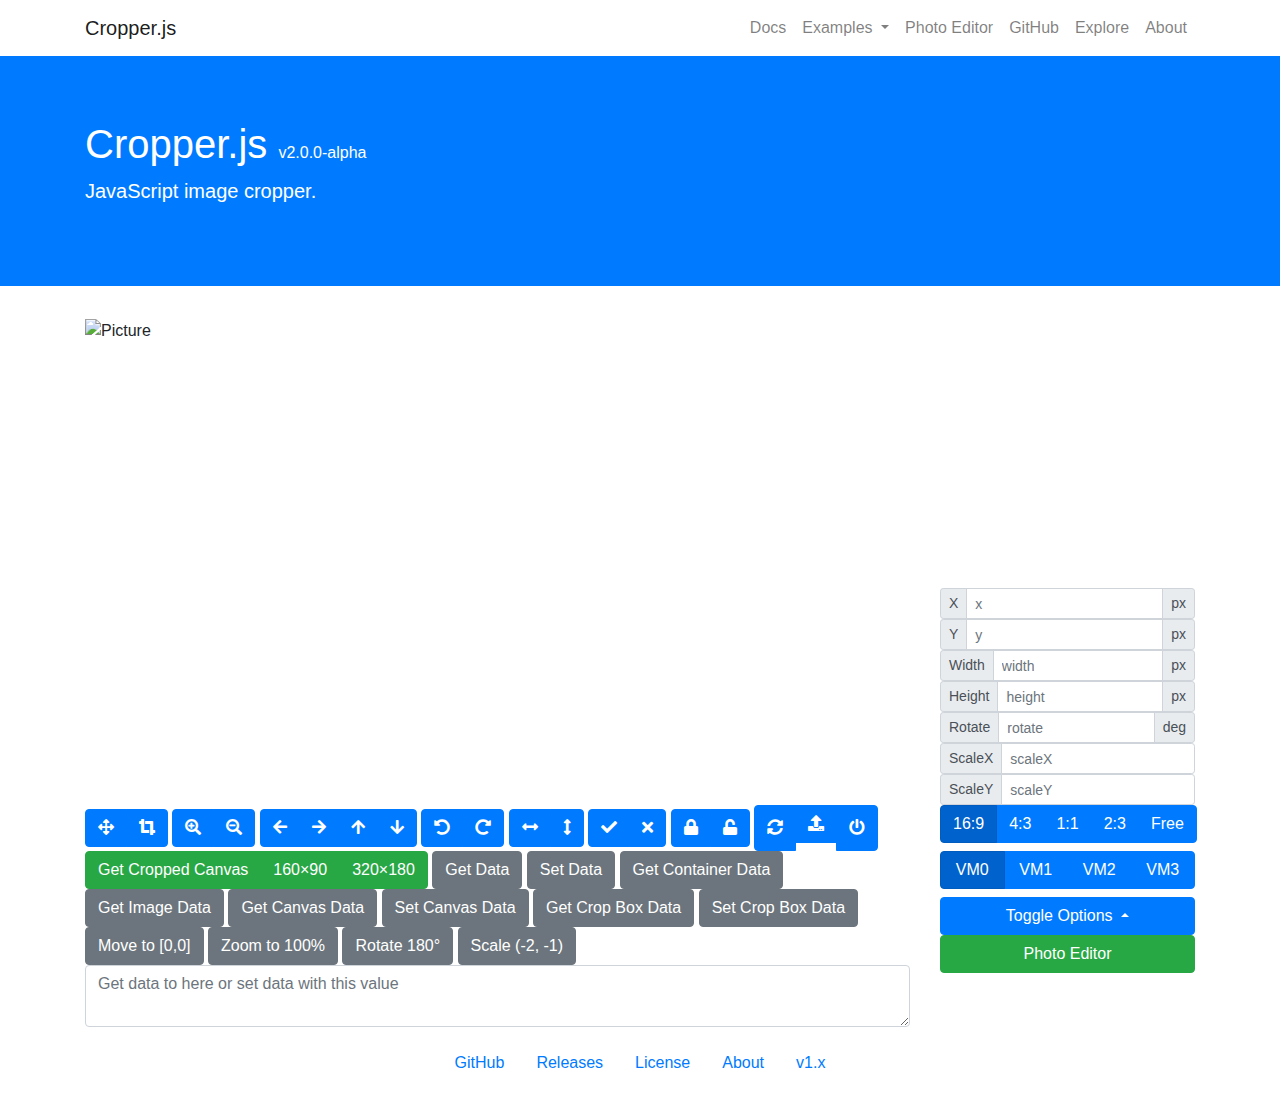
<file: src/main/resources/templates/sample.html>
<!DOCTYPE html>
<html lang="en" xmlns:th="http://www.thymeleaf.org">
	<head>
		<meta charset="utf-8">
		<meta http-equiv="x-ua-compatible" content="ie=edge">
		<meta name="viewport" content="width=device-width, initial-scale=1, shrink-to-fit=no">
		<meta name="description" content="JavaScript image cropper.">
		<meta name="author" content="Chen Fengyuan">
		<title>Cropper.js</title>
		<link rel="stylesheet" href="https://use.fontawesome.com/releases/v5.7.2/css/all.css">
		<link rel="stylesheet" href="https://maxcdn.bootstrapcdn.com/bootstrap/4.3.1/css/bootstrap.min.css">
		<link rel="stylesheet" th:href="@{/css/cropper.css}">
		<link rel="stylesheet" th:href="@{/css/main.css}">
		<script src="https://www.googletagmanager.com/gtag/js?id=UA-48260255-1"></script>
	</head>
	<body>
		<!-- Header -->
		<header class="navbar navbar-light navbar-expand-md">
			<div class="container">
				<a class="navbar-brand" href="./">Cropper.js</a>
				<button class="navbar-toggler" type="button" data-toggle="collapse" data-target="#navbar-collapse" aria-controls="navbar-collapse" aria-expanded="false" aria-label="Toggle navigation">
					<span class="navbar-toggler-icon"></span>
				</button>
				<div class="collapse navbar-collapse justify-content-end" id="navbar-collapse" role="navigation">
					<ul class="nav navbar-nav">
						<li class="nav-item"><a class="nav-link" href="https://github.com/fengyuanchen/cropperjs/blob/v2/README.md" data-toggle="tooltip" title="" data-original-title="View the documentation">Docs</a></li>
						<li class="nav-item dropdown"><a class="nav-link dropdown-toggle" href="#" id="navbarDropdownMenuLink" role="button" data-toggle="dropdown" aria-haspopup="true" aria-expanded="false"> Examples </a>
							<div class="dropdown-menu" aria-labelledby="navbarDropdownMenuLink">
								<a class="dropdown-item" href="examples/a-range-of-aspect-ratio.html">Cropper with a range of aspect ratio</a> 
								<a class="dropdown-item" href="examples/crop-a-round-image.html">Crop a round image</a> 
								<a class="dropdown-item" href="examples/crop-cross-origin-image.html">Crop cross origin image</a> 
								<a class="dropdown-item" href="examples/crop-on-canvas.html">Crop on canvas</a> 
								<a class="dropdown-item" href="examples/cropper-in-modal.html">Cropper in modal</a> 
								<a class="dropdown-item" href="examples/customize-preview.html">Customize preview</a> 
								<a class="dropdown-item" href="examples/fixed-crop-box.html">Fixed crop box</a> 
								<a class="dropdown-item" href="examples/full-crop-box.html">Full crop box</a> 
								<a class="dropdown-item" href="examples/mask-an-image.html">Mask an image</a> 
								<a class="dropdown-item" href="examples/minimum-and-maximum-cropped-dimensions.html">Minimum and maximum cropped dimensions</a> 
								<a class="dropdown-item" href="examples/multiple-croppers.html">Multiple croppers</a> 
								<a class="dropdown-item" href="examples/responsive-container.html">Responsive container</a> 
								<a class="dropdown-item" href="examples/upload-cropped-image-to-server.html">Upload cropped image to server</a>
							</div>
						</li>
						<li class="nav-item"><a class="nav-link" href="https://fengyuanchen.github.io/photo-editor" data-toggle="tooltip" title="" data-original-title="An advanced example of Cropper.js">Photo Editor</a></li>
						<li class="nav-item"><a class="nav-link" href="https://github.com/fengyuanchen/cropperjs" data-toggle="tooltip" title="" data-original-title="View the GitHub project">GitHub</a></li>
						<li class="nav-item"><a class="nav-link" href="https://fengyuanchen.github.io" data-toggle="tooltip" title="" data-original-title="Explore more projects">Explore</a></li>
						<li class="nav-item"><a class="nav-link" href="https://chenfengyuan.com" data-toggle="tooltip" title="" data-original-title="About the author">About</a></li>
					</ul>
				</div>
			</div>
		</header>

		<!-- Jumbotron -->
		<div class="jumbotron bg-primary text-white rounded-0">
			<div class="container">
				<div class="row">
					<div class="col-md">
						<h1>
							Cropper.js <small class="h6">v2.0.0-alpha</small>
						</h1>
						<p class="lead">JavaScript image cropper.</p>
					</div>
					<div class="col-md">
						<div class="carbonads">
							<script id="_carbonads_js" src="https://cdn.carbonads.com/carbon.js?serve=CKYI55Q7&amp;placement=fengyuanchengithubio" async=""></script>
						</div>
					</div>
				</div>
			</div>
		</div>

		<!-- Content -->
		<div class="container">
			<div class="row">
				<div class="col-md-9">
					<!-- <h3>Demo:</h3> -->
					<div class="img-container">
						<img th:src="@{/img/picture.jpg}" alt="Picture" class="cropper-hidden">
					</div>
				</div>
				<div class="col-md-3">
					<!-- <h3>Preview:</h3> -->
					<div class="docs-preview clearfix">
						<div class="img-preview preview-lg" style="width: 256px; height: 144px;"></div>
						<div class="img-preview preview-md" style="width: 128px; height: 72px;"></div>
						<div class="img-preview preview-sm" style="width: 64px; height: 36px;"></div>
						<div class="img-preview preview-xs" style="width: 32px; height: 18px;"></div>
					</div>

					<!-- <h3>Data:</h3> -->
					<div class="docs-data">
						<div class="input-group input-group-sm">
							<span class="input-group-prepend"> 
								<label class="input-group-text" for="dataX">X</label>
							</span> 
							<input type="text" class="form-control" id="dataX" placeholder="x">
							<span class="input-group-append"> 
								<span class="input-group-text">px</span>
							</span>
						</div>
						<div class="input-group input-group-sm">
							<span class="input-group-prepend">
								<label class="input-group-text" for="dataY">Y</label>
							</span>
							<input type="text" class="form-control" id="dataY" placeholder="y">
							<span class="input-group-append">
								<span class="input-group-text">px</span>
							</span>
						</div>
						<div class="input-group input-group-sm">
							<span class="input-group-prepend">
								<label class="input-group-text" for="dataWidth">Width</label>
							</span>
							<input type="text" class="form-control" id="dataWidth" placeholder="width">
							<span class="input-group-append">
								<span class="input-group-text">px</span>
							</span>
						</div>
						<div class="input-group input-group-sm">
							<span class="input-group-prepend">
								<label class="input-group-text" for="dataHeight">Height</label>
							</span>
							<input type="text" class="form-control" id="dataHeight" placeholder="height">
							<span class="input-group-append">
								<span class="input-group-text">px</span>
							</span>
						</div>
						<div class="input-group input-group-sm">
							<span class="input-group-prepend">
								<label class="input-group-text" for="dataRotate">Rotate</label>
							</span>
							<input type="text" class="form-control" id="dataRotate" placeholder="rotate">
							<span class="input-group-append">
								<span class="input-group-text">deg</span>
							</span>
						</div>
						<div class="input-group input-group-sm">
							<span class="input-group-prepend">
								<label class="input-group-text" for="dataScaleX">ScaleX</label>
							</span> 
							<input type="text" class="form-control" id="dataScaleX" placeholder="scaleX">
						</div>
						<div class="input-group input-group-sm">
							<span class="input-group-prepend"> 
								<label class="input-group-text" for="dataScaleY">ScaleY</label>
							</span> 
							<input type="text" class="form-control" id="dataScaleY" placeholder="scaleY">
						</div>
					</div>
				</div>
			</div>
			<div class="row" id="actions">
				<div class="col-md-9 docs-buttons">
					<!-- <h3>Toolbar:</h3> -->
					<div class="btn-group">
						<button type="button" class="btn btn-primary" data-method="setDragMode" data-option="move" title="Move">
							<span class="docs-tooltip" data-toggle="tooltip" title="" data-original-title="cropper.setDragMode(&quot;move&quot;)">
								<span class="fa fa-arrows-alt"></span>
							</span>
						</button>
						<button type="button" class="btn btn-primary" data-method="setDragMode" data-option="crop" title="Crop">
							<span class="docs-tooltip" data-toggle="tooltip" title="" data-original-title="cropper.setDragMode(&quot;crop&quot;)">
								<span class="fa fa-crop-alt"></span>
							</span>
						</button>
					</div>

					<div class="btn-group">
						<button type="button" class="btn btn-primary" data-method="zoom" data-option="0.1" title="Zoom In">
							<span class="docs-tooltip" data-toggle="tooltip" title="" data-original-title="cropper.zoom(0.1)">
								<span class="fa fa-search-plus"></span>
							</span>
						</button>
						<button type="button" class="btn btn-primary" data-method="zoom" data-option="-0.1" title="Zoom Out">
							<span class="docs-tooltip" data-toggle="tooltip" title="" data-original-title="cropper.zoom(-0.1)">
								<span class="fa fa-search-minus"></span>
							</span>
						</button>
					</div>

					<div class="btn-group">
						<button type="button" class="btn btn-primary" data-method="move" data-option="-10" data-second-option="0" title="Move Left">
							<span class="docs-tooltip" data-toggle="tooltip" title="" data-original-title="cropper.move(-10, 0)"> 
								<span class="fa fa-arrow-left"></span>
							</span>
						</button>
						<button type="button" class="btn btn-primary" data-method="move" data-option="10" data-second-option="0" title="Move Right">
							<span class="docs-tooltip" data-toggle="tooltip" title="" data-original-title="cropper.move(10, 0)">
								<span class="fa fa-arrow-right"></span>
							</span>
						</button>
						<button type="button" class="btn btn-primary" data-method="move" data-option="0" data-second-option="-10" title="Move Up">
							<span class="docs-tooltip" data-toggle="tooltip" title="" data-original-title="cropper.move(0, -10)">
								<span class="fa fa-arrow-up"></span>
							</span>
						</button>
						<button type="button" class="btn btn-primary" data-method="move" data-option="0" data-second-option="10" title="Move Down">
							<span class="docs-tooltip" data-toggle="tooltip" title="" data-original-title="cropper.move(0, 10)">
								<span class="fa fa-arrow-down"></span>
							</span>
						</button>
					</div>

					<div class="btn-group">
						<button type="button" class="btn btn-primary" data-method="rotate" data-option="-45" title="Rotate Left">
							<span class="docs-tooltip" data-toggle="tooltip" title="" data-original-title="cropper.rotate(-45)">
								<span class="fa fa-undo-alt"></span>
							</span>
						</button>
						<button type="button" class="btn btn-primary" data-method="rotate" data-option="45" title="Rotate Right">
							<span class="docs-tooltip" data-toggle="tooltip" title="" data-original-title="cropper.rotate(45)">
								<span class="fa fa-redo-alt"></span>
							</span>
						</button>
					</div>

					<div class="btn-group">
						<button type="button" class="btn btn-primary" data-method="scaleX" data-option="-1" title="Flip Horizontal">
							<span class="docs-tooltip" data-toggle="tooltip" title="" data-original-title="cropper.scaleX(-1)">
								<span class="fa fa-arrows-alt-h"></span>
							</span>
						</button>
						<button type="button" class="btn btn-primary" data-method="scaleY" data-option="-1" title="Flip Vertical">
							<span class="docs-tooltip" data-toggle="tooltip" title="" data-original-title="cropper.scaleY(-1)">
								<span class="fa fa-arrows-alt-v"></span>
							</span>
						</button>
					</div>

					<div class="btn-group">
						<button type="button" class="btn btn-primary" data-method="crop" title="Crop">
							<span class="docs-tooltip" data-toggle="tooltip" title="" data-original-title="cropper.crop()">
								<span class="fa fa-check"></span>
							</span>
						</button>
						<button type="button" class="btn btn-primary" data-method="clear" title="Clear">
							<span class="docs-tooltip" data-toggle="tooltip" title="" data-original-title="cropper.clear()">
								<span class="fa fa-times"></span>
							</span>
						</button>
					</div>

					<div class="btn-group">
						<button type="button" class="btn btn-primary" data-method="disable" title="Disable">
							<span class="docs-tooltip" data-toggle="tooltip" title="" data-original-title="cropper.disable()">
								<span class="fa fa-lock"></span>
							</span>
						</button>
						<button type="button" class="btn btn-primary" data-method="enable" title="Enable">
							<span class="docs-tooltip" data-toggle="tooltip" title="" data-original-title="cropper.enable()">
								<span class="fa fa-unlock"></span>
							</span>
						</button>
					</div>

					<div class="btn-group">
						<button type="button" class="btn btn-primary" data-method="reset" title="Reset">
							<span class="docs-tooltip" data-toggle="tooltip" title="" data-original-title="cropper.reset()">
								<span class="fa fa-sync-alt"></span>
							</span>
						</button>
						<label class="btn btn-primary btn-upload" for="inputImage" title="Upload image file">
							<input type="file" class="sr-only" id="inputImage" name="file" accept="image/*">
							<span class="docs-tooltip" data-toggle="tooltip" title="" data-original-title="Import image with Blob URLs">
								<span class="fa fa-upload"></span>
							</span>
						</label>
						<button type="button" class="btn btn-primary" data-method="destroy" title="Destroy">
							<span class="docs-tooltip" data-toggle="tooltip" title="" data-original-title="cropper.destroy()">
								<span class="fa fa-power-off"></span>
							</span>
						</button>
					</div>

					<div class="btn-group btn-group-crop">
						<button type="button" class="btn btn-success" data-method="getCroppedCanvas" data-option="{ &quot;maxWidth&quot;: 4096, &quot;maxHeight&quot;: 4096 }">
							<span class="docs-tooltip" data-toggle="tooltip" title="" data-original-title="cropper.getCroppedCanvas({ maxWidth: 4096, maxHeight: 4096 })"> Get Cropped Canvas </span>
						</button>
						<button type="button" class="btn btn-success" data-method="getCroppedCanvas" data-option="{ &quot;width&quot;: 160, &quot;height&quot;: 90 }">
							<span class="docs-tooltip" data-toggle="tooltip" title="" data-original-title="cropper.getCroppedCanvas({ width: 160, height: 90 })"> 160×90 </span>
						</button>
						<button type="button" class="btn btn-success" data-method="getCroppedCanvas" data-option="{ &quot;width&quot;: 320, &quot;height&quot;: 180 }">
							<span class="docs-tooltip" data-toggle="tooltip" title="" data-original-title="cropper.getCroppedCanvas({ width: 320, height: 180 })"> 320×180 </span>
						</button>
					</div>

					<!-- Show the cropped image in modal -->
					<div class="modal fade docs-cropped" id="getCroppedCanvasModal" role="dialog" aria-hidden="true" aria-labelledby="getCroppedCanvasTitle" tabindex="-1">
						<div class="modal-dialog">
							<div class="modal-content">
								<div class="modal-header">
									<h5 class="modal-title" id="getCroppedCanvasTitle">Cropped</h5>
									<button type="button" class="close" data-dismiss="modal" aria-label="Close">
										<span aria-hidden="true">×</span>
									</button>
								</div>
								<div class="modal-body"></div>
								<div class="modal-footer">
									<button type="button" class="btn btn-default" data-dismiss="modal">Close</button>
									<a class="btn btn-primary" id="download" href="javascript:void(0);" download="cropped.jpg">Download</a>
								</div>
							</div>
						</div>
					</div>
					<!-- /.modal -->

					<button type="button" class="btn btn-secondary" data-method="getData" data-option="" data-target="#putData">
						<span class="docs-tooltip" data-toggle="tooltip" title="" data-original-title="cropper.getData()"> Get Data </span>
					</button>
					<button type="button" class="btn btn-secondary" data-method="setData" data-target="#putData">
						<span class="docs-tooltip" data-toggle="tooltip" title="" data-original-title="cropper.setData(data)"> Set Data </span>
					</button>
					<button type="button" class="btn btn-secondary" data-method="getContainerData" data-option="" data-target="#putData">
						<span class="docs-tooltip" data-toggle="tooltip" title="" data-original-title="cropper.getContainerData()"> Get Container Data </span>
					</button>
					<button type="button" class="btn btn-secondary" data-method="getImageData" data-option="" data-target="#putData">
						<span class="docs-tooltip" data-toggle="tooltip" title="" data-original-title="cropper.getImageData()"> Get Image Data </span>
					</button>
					<button type="button" class="btn btn-secondary" data-method="getCanvasData" data-option="" data-target="#putData">
						<span class="docs-tooltip" data-toggle="tooltip" title="" data-original-title="cropper.getCanvasData()"> Get Canvas Data </span>
					</button>
					<button type="button" class="btn btn-secondary" data-method="setCanvasData" data-target="#putData">
						<span class="docs-tooltip" data-toggle="tooltip" title="" data-original-title="cropper.setCanvasData(data)"> Set Canvas Data </span>
					</button>
					<button type="button" class="btn btn-secondary" data-method="getCropBoxData" data-option="" data-target="#putData">
						<span class="docs-tooltip" data-toggle="tooltip" title="" data-original-title="cropper.getCropBoxData()"> Get Crop Box Data </span>
					</button>
					<button type="button" class="btn btn-secondary" data-method="setCropBoxData" data-target="#putData">
						<span class="docs-tooltip" data-toggle="tooltip" title="" data-original-title="cropper.setCropBoxData(data)"> Set Crop Box Data </span>
					</button>
					<button type="button" class="btn btn-secondary" data-method="moveTo" data-option="0">
						<span class="docs-tooltip" data-toggle="tooltip" title="" data-original-title="cropper.moveTo(0)"> Move to [0,0] </span>
					</button>
					<button type="button" class="btn btn-secondary" data-method="zoomTo" data-option="1">
						<span class="docs-tooltip" data-toggle="tooltip" title="" data-original-title="cropper.zoomTo(1)"> Zoom to 100% </span>
					</button>
					<button type="button" class="btn btn-secondary" data-method="rotateTo" data-option="180">
						<span class="docs-tooltip" data-toggle="tooltip" title="" data-original-title="cropper.rotateTo(180)"> Rotate 180° </span>
					</button>
					<button type="button" class="btn btn-secondary" data-method="scale" data-option="-2" data-second-option="-1">
						<span class="docs-tooltip" data-toggle="tooltip" title="" data-original-title="cropper.scale(-2, -1)"> Scale (-2, -1) </span>
					</button>
					<textarea class="form-control" id="putData" placeholder="Get data to here or set data with this value"></textarea>

				</div>
				<!-- /.docs-buttons -->

				<div class="col-md-3 docs-toggles">
					<!-- <h3>Toggles:</h3> -->
					<div class="btn-group d-flex flex-nowrap" data-toggle="buttons">
						<label class="btn btn-primary active"> <input type="radio" class="sr-only" id="aspectRatio1" name="aspectRatio" value="1.7777777777777777"> <span class="docs-tooltip" data-toggle="tooltip" title="" data-original-title="aspectRatio: 16 / 9"> 16:9 </span>
						</label> <label class="btn btn-primary"> <input type="radio" class="sr-only" id="aspectRatio2" name="aspectRatio" value="1.3333333333333333"> <span class="docs-tooltip" data-toggle="tooltip" title="" data-original-title="aspectRatio: 4 / 3"> 4:3 </span>
						</label> <label class="btn btn-primary"> <input type="radio" class="sr-only" id="aspectRatio3" name="aspectRatio" value="1"> <span class="docs-tooltip" data-toggle="tooltip" title="" data-original-title="aspectRatio: 1 / 1"> 1:1 </span>
						</label> <label class="btn btn-primary"> <input type="radio" class="sr-only" id="aspectRatio4" name="aspectRatio" value="0.6666666666666666"> <span class="docs-tooltip" data-toggle="tooltip" title="" data-original-title="aspectRatio: 2 / 3"> 2:3 </span>
						</label> <label class="btn btn-primary"> <input type="radio" class="sr-only" id="aspectRatio5" name="aspectRatio" value="NaN"> <span class="docs-tooltip" data-toggle="tooltip" title="" data-original-title="aspectRatio: NaN"> Free </span>
						</label>
					</div>

					<div class="btn-group d-flex flex-nowrap" data-toggle="buttons">
						<label class="btn btn-primary active"> <input type="radio" class="sr-only" id="viewMode0" name="viewMode" value="0" checked=""> <span class="docs-tooltip" data-toggle="tooltip" title="" data-original-title="View Mode 0"> VM0 </span>
						</label> <label class="btn btn-primary"> <input type="radio" class="sr-only" id="viewMode1" name="viewMode" value="1"> <span class="docs-tooltip" data-toggle="tooltip" title="" data-original-title="View Mode 1"> VM1 </span>
						</label> <label class="btn btn-primary"> <input type="radio" class="sr-only" id="viewMode2" name="viewMode" value="2"> <span class="docs-tooltip" data-toggle="tooltip" title="" data-original-title="View Mode 2"> VM2 </span>
						</label> <label class="btn btn-primary"> <input type="radio" class="sr-only" id="viewMode3" name="viewMode" value="3"> <span class="docs-tooltip" data-toggle="tooltip" title="" data-original-title="View Mode 3"> VM3 </span>
						</label>
					</div>

					<div class="dropdown dropup docs-options">
						<button type="button" class="btn btn-primary btn-block dropdown-toggle" id="toggleOptions" data-toggle="dropdown" aria-expanded="true">
							Toggle Options <span class="caret"></span>
						</button>
						<ul class="dropdown-menu" role="menu" aria-labelledby="toggleOptions">
							<li class="dropdown-item">
								<div class="form-check">
									<input class="form-check-input" id="responsive" type="checkbox" name="responsive" checked="">
									<label class="form-check-label" for="responsive">responsive</label>
								</div>
							</li>
							<li class="dropdown-item">
								<div class="form-check">
									<input class="form-check-input" id="restore" type="checkbox" name="restore" checked="">
									<label class="form-check-label" for="restore">restore</label>
								</div>
							</li>
							<li class="dropdown-item">
								<div class="form-check">
									<input class="form-check-input" id="checkCrossOrigin" type="checkbox" name="checkCrossOrigin" checked="">
									<label class="form-check-label" for="checkCrossOrigin">checkCrossOrigin</label>
								</div>
							</li>
							<li class="dropdown-item">
								<div class="form-check">
									<input class="form-check-input" id="checkOrientation" type="checkbox" name="checkOrientation" checked="">
									<label class="form-check-label" for="checkOrientation">checkOrientation</label>
								</div>
							</li>
							<li class="dropdown-item">
								<div class="form-check">
									<input class="form-check-input" id="modal" type="checkbox" name="modal" checked="">
									<label class="form-check-label" for="modal">modal</label>
								</div>
							</li>
							<li class="dropdown-item">
								<div class="form-check">
									<input class="form-check-input" id="guides" type="checkbox" name="guides" checked="">
									<label class="form-check-label" for="guides">guides</label>
								</div>
							</li>
							<li class="dropdown-item">
								<div class="form-check">
									<input class="form-check-input" id="center" type="checkbox" name="center" checked="">
									<label class="form-check-label" for="center">center</label>
								</div>
							</li>
							<li class="dropdown-item">
								<div class="form-check">
									<input class="form-check-input" id="highlight" type="checkbox" name="highlight" checked="">
									<label class="form-check-label" for="highlight">highlight</label>
								</div>
							</li>
							<li class="dropdown-item">
								<div class="form-check">
									<input class="form-check-input" id="background" type="checkbox" name="background" checked="">
									<label class="form-check-label" for="background">background</label>
								</div>
							</li>
							<li class="dropdown-item">
								<div class="form-check">
									<input class="form-check-input" id="autoCrop" type="checkbox" name="autoCrop" checked="">
									<label class="form-check-label" for="autoCrop">autoCrop</label>
								</div>
							</li>
							<li class="dropdown-item">
								<div class="form-check">
									<input class="form-check-input" id="movable" type="checkbox" name="movable" checked="">
									<label class="form-check-label" for="movable">movable</label>
								</div>
							</li>
							<li class="dropdown-item">
								<div class="form-check">
									<input class="form-check-input" id="rotatable" type="checkbox" name="rotatable" checked="">
									<label class="form-check-label" for="rotatable">rotatable</label>
								</div>
							</li>
							<li class="dropdown-item">
								<div class="form-check">
									<input class="form-check-input" id="scalable" type="checkbox" name="scalable" checked="">
									<label class="form-check-label" for="scalable">scalable</label>
								</div>
							</li>
							<li class="dropdown-item">
								<div class="form-check">
									<input class="form-check-input" id="zoomable" type="checkbox" name="zoomable" checked="">
									<label class="form-check-label" for="zoomable">zoomable</label>
								</div>
							</li>
							<li class="dropdown-item">
								<div class="form-check">
									<input class="form-check-input" id="zoomOnTouch" type="checkbox" name="zoomOnTouch" checked="">
									<label class="form-check-label" for="zoomOnTouch">zoomOnTouch</label>
								</div>
							</li>
							<li class="dropdown-item">
								<div class="form-check">
									<input class="form-check-input" id="zoomOnWheel" type="checkbox" name="zoomOnWheel" checked="">
									<label class="form-check-label" for="zoomOnWheel">zoomOnWheel</label>
								</div>
							</li>
							<li class="dropdown-item">
								<div class="form-check">
									<input class="form-check-input" id="cropBoxMovable" type="checkbox" name="cropBoxMovable" checked="">
									<label class="form-check-label" for="cropBoxMovable">cropBoxMovable</label>
								</div>
							</li>
							<li class="dropdown-item">
								<div class="form-check">
									<input class="form-check-input" id="cropBoxResizable" type="checkbox" name="cropBoxResizable" checked="">
									<label class="form-check-label" for="cropBoxResizable">cropBoxResizable</label>
								</div>
							</li>
							<li class="dropdown-item">
								<div class="form-check">
									<input class="form-check-input" id="toggleDragModeOnDblclick" type="checkbox" name="toggleDragModeOnDblclick" checked="">
									<label class="form-check-label" for="toggleDragModeOnDblclick">toggleDragModeOnDblclick</label>
								</div>
							</li>
						</ul>
					</div>
					<!-- /.dropdown -->

					<a class="btn btn-success btn-block" data-toggle="tooltip" href="https://fengyuanchen.github.io/photo-editor" title="" data-original-title="An advanced example of Cropper.js">Photo Editor</a>

				</div>
				<!-- /.docs-toggles -->
			</div>
		</div>

		<!-- Footer -->
		<footer class="footer">
			<div class="container">
				<p class="heart"></p>
				<nav class="nav flex-wrap justify-content-center mb-3">
					<a class="nav-link" href="https://github.com/fengyuanchen/cropperjs">GitHub</a>
					<a class="nav-link" href="https://github.com/fengyuanchen/cropperjs/releases">Releases</a>
					<a class="nav-link" href="https://github.com/fengyuanchen/cropperjs/blob/master/LICENSE">License</a>
					<a class="nav-link" href="https://chenfengyuan.com">About</a>
					<a class="nav-link" href="https://fengyuanchen.github.io/cropperjs/">v1.x</a>
				</nav>
			</div>
		</footer>

		<!-- Scripts -->
		<script src="https://code.jquery.com/jquery-3.3.1.slim.min.js"></script>
		<script src="https://maxcdn.bootstrapcdn.com/bootstrap/4.3.1/js/bootstrap.bundle.min.js"></script>
		<script src="https://fengyuanchen.github.io/shared/google-analytics.js"></script>
		<script th:src="@{/js/cropper.js}"></script>
		<script th:src="@{/js/main.js}"></script>

		<div id="volume-booster-visusalizer">
			<div class="sound">
				<div class="sound-icon"></div>
				<div class="sound-wave sound-wave_one"></div>
				<div class="sound-wave sound-wave_two"></div>
				<div class="sound-wave sound-wave_three"></div>
			</div>
			<div class="segments-box">
				<div data-range="1-20" class="segment">
					<span></span>
				</div>
				<div data-range="21-40" class="segment">
					<span></span>
				</div>
				<div data-range="41-60" class="segment">
					<span></span>
				</div>
				<div data-range="61-80" class="segment">
					<span></span>
				</div>
				<div data-range="81-100" class="segment">
					<span></span>
				</div>
			</div>
		</div>
	</body>
</html>
</file>
